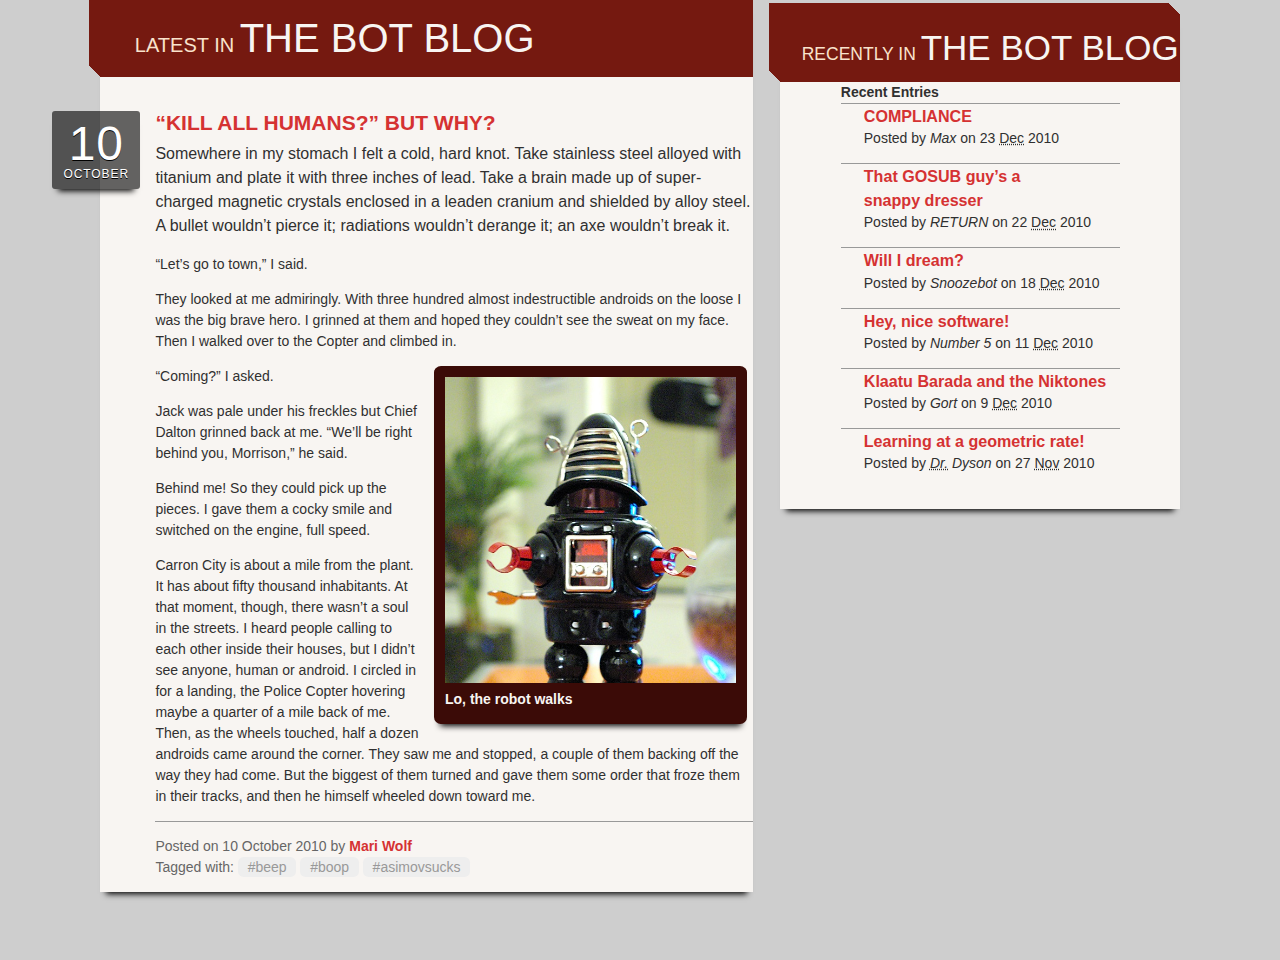
<file: robotsBACKUPINCASEIFUCKSOMETHINGUP.html>
<!doctype html>
<html>
<head>
	<meta charset="utf-8">
	<title>Robot or not?</title>
	<link type="text/css" rel="stylesheet" href="styles/robotcss.css">
</head>

<body>
	<div id="page">
    	<div class="blog">
        	
            <div class="main">
            <h1 class="lede">Latest in <a href="#">The Bot Blog</a></h1>
            	<div class="article">
				    <div class="header">
						<p class="date"><span>10</span> October</p>

						<h1 class="title"><a href="#">&#8220;Kill all humans?&#8221; But Why?</a></h1>
                        
					 </div><!-- /end .header -->

					<!-- http://www.gutenberg.org/files/31611/31611-h/31611-h.htm -->

					<div class="intro">
						<p>Somewhere in my stomach I felt a cold, hard knot. Take stainless steel alloyed with titanium and plate it with three inches of lead. Take a brain made up of super-charged magnetic crystals enclosed in a leaden cranium and shielded by alloy steel. A bullet wouldn&#8217;t pierce it; radiations wouldn&#8217;t derange it; an axe wouldn&#8217;t break it.</p>
					</div><!-- /end .intro -->

					<p>&#8220;Let&#8217;s go to town,&#8221; I said.</p>

					<p>They looked at me admiringly. With three hundred almost indestructible androids on the loose I was the big brave hero. I grinned at them and hoped they couldn&#8217;t see the sweat on my face. Then I walked over to the Copter and climbed in.</p>
                    
                    <div class="figure">
                    	<p>
                        	<img src="images/robot.jpg">
                            <b class="figcaption">Lo, the robot walks</b>
                        </p>
                    </div>

					<p>&#8220;Coming?&#8221; I asked.</p>

					<p>Jack was pale under his freckles but Chief Dalton grinned back at me. &#8220;We&#8217;ll be right behind you, Morrison,&#8221; he said.</p>

					<p>Behind me! So they could pick up the pieces. I gave them a cocky smile and switched on the engine, full speed.</p>

					<p>Carron City is about a mile from the plant. It has about fifty thousand inhabitants. At that moment, though, there wasn&#8217;t a soul in the streets. I heard people calling to each other inside their houses, but I didn&#8217;t see anyone, human or android. I circled in for a landing, the Police Copter hovering maybe a quarter of a mile back of me. Then, as the wheels touched, half a dozen androids came around the corner. They saw me and stopped, a couple of them backing off the way they had come. But the biggest of them turned and gave them some order that froze them in their tracks, and then he himself wheeled down toward me.</p>

					<div class="meta section">
						<h1>Posted on 10 October 2010 by <cite><a href="http://www.gutenberg.org/ebooks/31611">Mari Wolf</a></cite></h1>

						<h2>Tagged with:</h2>
						<ul>
							<li><a href="#">beep</a></li>
							<li><a href="#">boop</a></li>
							<li><a href="#">asimovsucks</a></li>
						</ul>
					</div><!-- /end .meta.section -->
				</div><!-- /end .article -->
			</div><!-- /end .main -->
            <div class="other">
            <h1 class="lede">Recently in <a href="#">The Bot Blog</a></h1>
            	<div class="recent-entries section">
					<h1>Recent Entries</h1>

					<ol>
						<li>
							<h2><a href="#">COMPLIANCE</a></h2>
							<p>Posted by <cite>Max</cite> on 23 <abbr title="December">Dec</abbr> 2010</p>
						</li>
						<li>
							<h2><a href="#">That GOSUB guy&#8217;s a snappy&nbsp;dresser</a></h2>
							<p>Posted by <cite>RETURN</cite> on 22 <abbr title="December">Dec</abbr> 2010</p>
						</li>
						<li>
							<h2><a href="#">Will I dream?</a></h2>
							<p>Posted by <cite>Snoozebot</cite> on 18 <abbr title="December">Dec</abbr> 2010</p>
						</li>
						<li>
							<h2><a href="#">Hey, nice software!</a></h2>
							<p>Posted by <cite>Number 5</cite> on 11 <abbr title="December">Dec</abbr> 2010</p>
						</li>
						<li>
							<h2><a href="#">Klaatu Barada and the&nbsp;Niktones</a></h2>
							<p>Posted by <cite>Gort</cite> on 9 <abbr title="December">Dec</abbr> 2010</p>
						</li>
						<li>
							<h2><a href="#">Learning at a geometric&nbsp;rate!</a></h2>
							<p>Posted by <cite><abbr title="Doctor">Dr.</abbr> Dyson</cite> on 27 <abbr title="November">Nov</abbr> 2010</p>
						</li>
					</ol>
                          <div style="clear: both;">&nbsp;</div> 
				</div><!-- /end .recent-entries.section -->
            </div><!-- end other -->
                  <div style="clear: both;">&nbsp;</div> 
    	</div> <!--end blog-->
      <div style="clear: both;">&nbsp;</div> 
</div> <!--end page-->
        
</body>
</html>
</file>
<file: styles/robotcss.css>
@charset "utf-8";
/* CSS Document */

/* So the HTML5 structural tags work in older browsers */
article, aside, figure, footer, header, nav, section {
    display: block;
}

/************Reset**************/


/* html5doctor.com/html-5-reset-stylesheet/ */
html,body,div,span,object,iframe,h1,h2,h3,h4,h5,h6,p,blockquote,pre,abbr,address,cite,code,del,dfn,em,img,ins,kbd,q,samp,small,strong,sub,sup,var,b,i,dl,dt,dd,ol,ul,li,fieldset,form,label,legend,table,caption,tbody,tfoot,thead,tr,th,td,time,mark,audio,video { margin:0;padding:0;border:0;outline:0;font-size:100%;vertical-align:baseline;background:transparent; } 
body { line-height:1; }
ol,ul { list-style:none; }
blockquote,q { quotes:none; }
blockquote:before,blockquote:after,q:before,q:after { content:'';content:none; }
ins { text-decoration:none; }
del { text-decoration:line-through; }
table { border-collapse:collapse;border-spacing:0; }

a:-webkit-any-link {
text-decoration: none !important;
cursor: auto;
}

/************End Reset**************/

/* elements */

/* global styles */
body {
	background: #CECECE url("http://responsivewebdesign.com/robot/-/img/body.gif");
	background: url("http://responsivewebdesign.com/robot/-/img/tile.png") repeat-x -2% -230px,
		url("http://responsivewebdesign.com/robot/-/img/tile.png") repeat-x -4% 550px,
		url("http://responsivewebdesign.com/robot/-/img/tile.png") repeat-x -8% 80%,
		url("http://responsivewebdesign.com/robot/-/img/body.gif") repeat -50% 0,
		#CECECE;
	color: #303030;
	font: normal 100%/1.5 Calibri, Candara, "Gill Sans", "Gill Sans MT", sans-serif;
		text-decoration: none !important;
}

a {
	-moz-transition: color 0.3s linear;
	-o-transition: color 0.3s linear;
	-webkit-transition: color 0.3s linear;
	transition: color 0.3s linear;
	color: #D53232;
	text-decoration: none;
}

p, ul, ol {
	margin-bottom: 1em;
}

li {
	text-align: -webkit-match-parent !important;
}

a:hover {
	color: #B52A2A;
}

img {
	max-width: 100%;
}

/* --
section specific styles */


#page {
	margin: 0 auto;
	width: 90%;
    zoom: 1;
}

#page .nav {
	margin-top: 2em;
}

/* --
logo and navigation start */

.logo {
	background: #C52618 url("http://responsivewebdesign.com/robot/-/img/logo-bg.jpg");
	float: left;
	width: 16.875%;
moz-box-shadow: -1px -1px 0 #DA2F1E, -2px -2px 0 #DA2F1E, -3px -3px 0 #DA2F1E, -4px -4px 0 #DA2F1E, -5px -5px 0 #DA2F1E, -6px -6px 0 #DA2F1E, -7px -7px 0 #DA2F1E, -8px -8px 0 #DA2F1E, -9px -9px 0 #DA2F1E, -10px -10px 0 #DA2F1E, -11px -11px 0 #DA2F1E;
-webkit-box-shadow: -1px 1px 0 #DA2F1E, -2px 2px 0 #DA2F1E, -3px 3px 0 #DA2F1E, -4px 4px 0 #DA2F1E, -5px 5px 0 #DA2F1E, -6px 6px 0 #DA2F1E, -7px 7px 0 #DA2F1E, -8px 8px 0 #DA2F1E, -9px 9px 0 #DA2F1E, -10px 10px 0 #DA2F1E, -11px 11px 0 #DA2F1E;
box-shadow: -1px -1px 0 #DA2F1E, -2px -2px 0 #DA2F1E, -3px -3px 0 #DA2F1E, -4px -4px 0 #DA2F1E, -5px -5px 0 #DA2F1E, -6px -6px 0 #DA2F1E, -7px -7px 0 #DA2F1E, -8px -8px 0 #DA2F1E, -9px -9px 0 #DA2F1E, -10px -10px 0 #DA2F1E, -11px -11px 0 #DA2F1E;
}

.logo img {
	width: 90%;
}

.nav-primary {
	background: #5E140D url("../../img/nav-bg.jpg");
	font: bold 15px "pill-gothic-300mg-1","pill-gothic-300mg-2", "Pill Gothic", Calibri, Candara, "Gill Sans", "Gill Sans MT", sans-serif;
	margin-bottom: 5em;
	padding-top: 1.5em;
	padding-bottom: 1.5em;
	text-transform: uppercase;
	top: 24px;
	z-index: 99;
	
		-moz-box-shadow: 1px -1px 0 #751910, 2px -2px 0 #751910, 3px -3px 0 #751910, 4px -4px 0 #751910, 5px -5px 0 #751910, 6px -6px 0 #751910, 7px -7px 0 #751910, 8px -8px 0 #751910, 9px -9px 0 #751910, 10px -10px 0 #751910, 11px -11px 0 #751910;
	-webkit-box-shadow: 1px -1px 0 #751910, 2px -2px 0 #751910, 3px -3px 0 #751910, 4px -4px 0 #751910, 5px -5px 0 #751910, 6px -6px 0 #751910, 7px -7px 0 #751910, 8px -8px 0 #751910, 9px -9px 0 #751910, 10px -10px 0 #751910, 11px -11px 0 #751910;
	box-shadow: 1px -1px 0 #751910, 2px -2px 0 #751910, 3px -3px 0 #751910, 4px -4px 0 #751910, 5px -5px 0 #751910, 6px -6px 0 #751910, 7px -7px 0 #751910, 8px -8px 0 #751910, 9px -9px 0 #751910, 10px -10px 0 #751910, 11px -11px 0 #751910;
}

.nav-primary li {
	display: inline;
	padding-left: 1em;
}
.nav-primary a {
	color: #EECBA5;
	padding: 1.2em 1em 1em;
	position: relative;
	z-index: 1;
}
.nav-primary a:hover {
	color: #F8F5F2;
}


/* --
first box start */

.first-box {
	margin: 0 auto;
	padding-bottom: .25em;
	width: 70%;
	padding-top: 0em !important;
	margin-top: 0;
	margin-bottom: 1em;
}

.first-text {
	background: #F8F5F2 url("http://responsivewebdesign.com/robot/-/img/noise.gif");
	padding-top: 1em;
	padding-bottom: .25em;
	font-size: 0.875em;			/* 14px / 16px */
	padding-left: 5%;
	padding-right: 5%;
		webkit-box-shadow: 0 8px 6px -6px black;
	-moz-box-shadow: 0 8px 6px -6px black;
	box-shadow: 0 8px 6px -6px black;
}

.first-title {
	position: relative;
	z-index: 3;
	margin-left: -3%;
	margin-top: -6%;
	clear: both;
	background: #000;
	font: normal 3.5em "league-gothic-1", "league-gothic-2", "League Gothic", "Arial Narrow", Arial, sans-serif;
	padding-top: 0.5em;
	padding-left: 4.7777777777%;
	text-transform: uppercase;
	color: #F8F5F2;
	text-decoration: none;
}

.first-img b {
	background-color: transparent;
	padding-top: 0;
	margin-top: 0;
	clear: both;
	display: block;
	overflow:hidden;
	margin-bottom: 0;
	padding-bottom: 0;
	width: 112%;
}

.first-box .first-img b img {
	display: block;
	mad-width: inherit;
}

@media screen and (max-width: 768px) {
	
	#page {
		position: relative;
		margin: 20px;
		width: auto;
	}
	
	.logo {
		float: none;
		margin: 0 auto 20px;
		position: relative;
	}
	
	.nav-primary {
		top: auto; 
		margin-bottom: 20px;
		text-align: center;
		padding-left: 0;
		font-weight: normal;
		font-size: .75em;
		padding-top: 1em;
		padding-bottom: 1em;
	}
	
	.first-img b {
		width: auto;
	}
	
	.first-img b img {
		max-width: 100%;
	}
	
	.first-box,
	.blog {
		margin: 0 0 30px;
		width: auto;
	}
	
	.first-title {
		margin-top: -1em;
		margin-right: 0;
		position: relative;
		font: normal 1.5em Calibri, Candara, Segoe, "Segoe UI", Optima, Arial, Helvetica, sans-serif;
		z-index: 3;
	}
	
	.other,
	.main {
		clear: both !important;
		float: left !important;
		width: 100% !important;
		margin: 0 0 30px !important;
	}
	
	.recent-entries {
		width: 100%;
	}
} /* end 768px media query */

@media screen and (max-width: 520px) {
	#page {
		margin: 10px;
	}
	
	.logo {
		margin-top: 20px;
		margin-bottom: 0;
	}
	
	.nav-primary {
		padding-top: 1em;
		float:left;
		width: 100%;
		padding-top: .5em;
		padding-bottom: .5em;
	}
	
	.nav-primary li {
		font-size: .8em;
		clear: left;
		float: left;
		width: 43%;
	}
	
	li#nav-rated, li#nav-contact {
		clear: right;
		float: right;
	}
	
	.nav-primary a {
		display: block;
		padding: 0.2em;
	}
	
	.first-title {
		font-size: 1.25em;
	}
	
	.first-text {
		font-size: .75em;
	}
} /* END 520 PX MEDIA */

@media screen and (min-width: 1200px) {
	.first-box,
	.main,
	.other {
		width: 30%;
	}
	
	.first-box,
	.other {
		float: right;
		margin: 0 0 40px;
	}
	
	.main {
		float: left;
		margin: 0 0 20px;
	}
	
	.other {
		margin-top: 1em !important;
	}
	
	.first-box {
		margin-bottom: 0;
	}
} /* END 1200 PX MEDIA */

/* end first box */

/* --
Blog section start */

/* shadow attempt */

.lede {
	-moz-box-shadow: 1px -1px 0 #751910, 2px -2px 0 #751910, 3px -3px 0 #751910, 4px -4px 0 #751910, 5px -5px 0 #751910, 6px -6px 0 #751910, 7px -7px 0 #751910, 8px -8px 0 #751910, 9px -9px 0 #751910, 10px -10px 0 #751910, 11px -11px 0 #751910;
	-webkit-box-shadow: 1px -1px 0 #751910, 2px -2px 0 #751910, 3px -3px 0 #751910, 4px -4px 0 #751910, 5px -5px 0 #751910, 6px -6px 0 #751910, 7px -7px 0 #751910, 8px -8px 0 #751910, 9px -9px 0 #751910, 10px -10px 0 #751910, 11px -11px 0 #751910;
	box-shadow: 1px -1px 0 #751910, 2px -2px 0 #751910, 3px -3px 0 #751910, 4px -4px 0 #751910, 5px -5px 0 #751910, 6px -6px 0 #751910, 7px -7px 0 #751910, 8px -8px 0 #751910, 9px -9px 0 #751910, 10px -10px 0 #751910, 11px -11px 0 #751910;
}

.lede{
	-moz-box-shadow: -1px -1px 0 #751910, -2px -2px 0 #751910, -3px -3px 0 #751910, -4px -4px 0 #751910, -5px -5px 0 #751910, -6px -6px 0 #751910, -7px -7px 0 #751910, -8px -8px 0 #751910, -9px -9px 0 #751910, -10px -10px 0 #751910, -11px -11px 0 #751910;
	-webkit-box-shadow: -1px -1px 0 #751910, -2px -2px 0 #751910, -3px -3px 0 #751910, -4px -4px 0 #751910, -5px -5px 0 #751910, -6px -6px 0 #751910, -7px -7px 0 #751910, -8px -8px 0 #751910, -9px -9px 0 #751910, -10px -10px 0 #751910, -11px -11px 0 #751910;
	box-shadow: -1px -1px 0 #751910, -2px -2px 0 #751910, -3px -3px 0 #751910, -4px -4px 0 #751910, -5px -5px 0 #751910, -6px -6px 0 #751910, -7px -7px 0 #751910, -8px -8px 0 #751910, -9px -9px 0 #751910, -10px -10px 0 #751910, -11px -11px 0 #751910;
	}
	
	/* end shadow attempt */

.blog {
	margin: 0 auto;
	width: 93.75%;
}

.main {
	background: #F8F5F2 url("http://responsivewebdesign.com/robot/-/img/noise.gif");
	width: 60.5%;
	float: left;
	-webkit-box-shadow: 0 8px 6px -6px black;
	-moz-box-shadow: 0 8px 6px -6px black;
	box-shadow: 0 8px 6px -6px black;
}

.blog .article {
	padding-top: 2em;
	font-size: 0.875em;			/* 14px / 16px */
	padding-left: 8.48056537%;
}


.date {
	-webkit-box-shadow: 0 8px 6px -6px black;
	-moz-box-shadow: 0 8px 6px -6px black;
	box-shadow: 0 8px 6px -6px black;
	text-align: center;
	float: left;
	margin-left: -17.2340425531%;
	width: 14.68085106%;
	background: rgba(0, 0, 0, 0.6);
	-moz-border-radius: 3px;
	-o-border-radius: 3px;
	-webkit-border-radius: 3px;
	border-radius: 3px;
	color: #FFF;
	font: normal 0.857142857em/1 "league-gothic-1", "league-gothic-2", "League Gothic", "Arial Narrow", Arial, sans-serif;	/* 12px / 14px */
	letter-spacing: 0.075em;
	padding: 0.75em 0;
	text-transform: uppercase;
	text-shadow: 0 1px 0 #000;
}

.date span {
	font-size: 4em;
	display: block;
}

.title {
	font: bold 1.5em "pill-gothic-600mg-1", "pill-gothic-600mg-2", Calibri, Candara, "Gill Sans", "Gill Sans MT", sans-serif;		/* 15px / 14px */
	text-transform: uppercase;
	margin-top: .3em;
	margin-bottom: .3em;
	text-decoration: none !important;
	color: orange;
}

.lede {
	background: #751910 url("http://responsivewebdesign.com/robot/-/img/blog-title-bg.jpg");
	color: #F9E3CC;
	font: normal 1.25em "league-gothic-1", "league-gothic-2", "League Gothic", "Arial Narrow", Arial, sans-serif;
	padding-top: 0.8em;
	padding-bottom: .8em;
	padding-left: 5.3333333%;
	text-transform: uppercase;
}

.lede a {
	color: #F8F5F2;
	font-size: 2em;
	text-decoration: none;
}

.intro {
	font-size: 1.14285714em;
}

/* styles for meta tags */

.meta {
	border-top: 1px solid #999;
	padding: 1em 0;
	color: #666;
	text-align: left;
	list-style-type: disc;
}

.meta h1, .meta h2 {
	font-size: 1em;
	font-weight: normal;
}

.meta ul a:hover {
	background: #BABABA;
	color: #FFF;
}

.meta ul a {
	text-decoration: none;
	background: #EEE;
	color: #999;
	-moz-border-radius: 0.4em;
	-webkit-border-radius: 0.4em;
	border-radius: 0.4em;
	padding: 0.15em 0.7em;
}

.meta ul a:before {
	content: "#";
}

.meta h2, .meta ul, .meta li {
	display: inline;
}

.meta cite {
	font-style: normal;
	font-weight: bold;
}


/* --  
end blog section */


/*  --
start other section */
.other {
	background: #F8F5F2 url("http://responsivewebdesign.com/robot/-/img/noise-gray.gif");
	float: right;
	 width: 37%;
	 margin-top: 10em;
	font-size: 0.875em;			/* 14px / 16px */
	-webkit-box-shadow: 0 8px 6px -6px black;
	-moz-box-shadow: 0 8px 6px -6px black;
	box-shadow: 0 8px 6px -6px black;
 }
 
 .other .recent-entries h2 {
		font-size:1.15em;
	 	border-top: 1px solid #999;
 }
 
.recent-entries h2 a {
	background: url("http://responsivewebdesign.com/robot/-/img/lines.png") no-repeat 0 0.25em;
	display: block;
}

.recent-entries h2 a, .recent-entries p {
	padding-left: 23px;
}

.recent-entries {
	margin: 0 auto;
	width: 69.7885196%;

}

/* end other section */


/* --
Begin img section */

.figure {
	background: #3b0b07;
	border-top: .8em solid #3b0b07;
	border-right: .8em solid #3b0b07;
	border-left: .8em solid #3b0b07;
	float: right;
	margin-bottom: 0.5em;
	margin-left: 2.53164557%;
	margin-right: 1%;
	width: 48.7341772%;
	border-radius: .5em;
	
			-webkit-box-shadow: 0 8px 6px -6px black;
	   -moz-box-shadow: 0 8px 6px -6px black;
	        box-shadow: 0 8px 6px -6px black;
}

b.figcaption {
	color: #f8f5f2;
	font-weight: bold;
}
</file>
